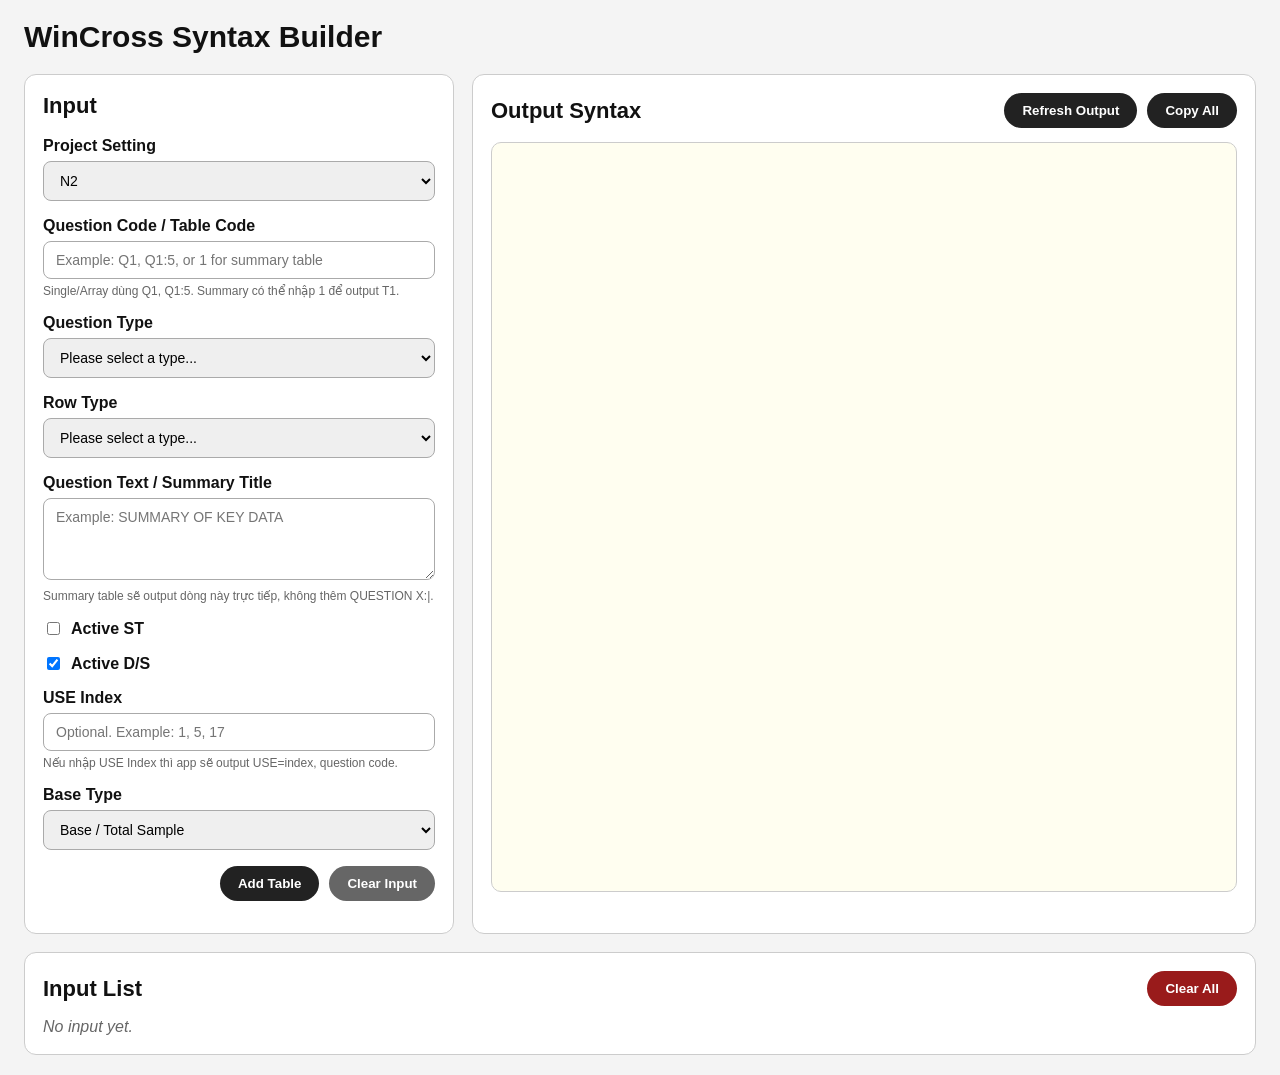
<file: Crosstab Builder/index.html>
<!DOCTYPE html>
<html lang="en">
<head>
  <meta charset="UTF-8" />
  <meta name="viewport" content="width=device-width, initial-scale=1.0" />

  <title>WinCross Syntax Builder</title>

  <link rel="stylesheet" href="assets/css/main.css" />
</head>

<body>
  <div class="app">

    <header class="header">
      <h1>WinCross Syntax Builder</h1>
    </header>

    <main class="main-layout">

      <section class="card input-card">
        <h2>Input</h2>

        <div class="form-group">
          <label for="projectType">Project Setting</label>
          <select id="projectType">
            <option value="N2" selected>N2</option>
            <option value="P2">P2</option>
            <option value="F4">F4</option>
          </select>
        </div>

        <div class="form-group">
          <label for="questionCode">Question Code / Table Code</label>
          <input id="questionCode" type="text" placeholder="Example: Q1, Q1:5, or 1 for summary table" />
          <small>Single/Array dùng Q1, Q1:5. Summary có thể nhập 1 để output T1.</small>
        </div>

        <div class="form-group">
          <label for="questionType">Question Type</label>
          <select id="questionType">
            <option value="" selected disabled>Please select a type...</option>
            <option value="single_choice">Single-choice</option>
            <option value="summary_table">Summary Table</option>
            <option value="ranking_table">Ranking Table</option>
            <option value="array">Array</option>
          </select>
        </div>

        <div id="rowTypeBox" class="form-group">
          <label for="rowType">Row Type</label>
          <select id="rowType">
            <option value="" selected disabled>Please select a type...</option>
            <option value="custom_code">CUSTOM CODE</option>
            <option value="important">TOT IMPORTANT / TOT NOT IMPORTANT</option>
            <option value="good_bad">TOT GOOD / TOT BAD</option>
            <option value="agree_disagree">TOT AGREE / TOT DISAGREE</option>
            <option value="accept_unaccept">TOT ACCEPT / TOT UNACCEPT</option>
            <option value="confident_not_confident">TOT CONFIDENT / TOT NOT CONFIDENT</option>
            <option value="yes_no">TOT YES / TOT NO</option>
            <option value="more_less_likely">TOT MORE LIKELY / TOT LESS LIKELY</option>
            <option value="convincing_not_convincing">TOT CONVINCING / TOT NOT CONVINCING</option>
            <option value="adequate_inadequate">TOT ADEQUATE / TOT INADEQUATE</option>
          </select>
        </div>

        <div class="form-group">
          <label for="questionText">Question Text / Summary Title</label>
          <textarea id="questionText" placeholder="Example: SUMMARY OF KEY DATA"></textarea>
          <small>Summary table sẽ output dòng này trực tiếp, không thêm QUESTION X:|.</small>
        </div>

        <div id="answerOptionsBox" class="form-group hidden">
          <label for="answerOptions">Answer Options</label>
          <textarea id="answerOptions" placeholder="Paste answer options here. Example:
1	DEFINITELY YES
2	PROBABLY YES
3	UNDECIDED, LEAN YES"></textarea>
          <small>Chỉ hiện khi Row Type = CUSTOM CODE.</small>
        </div>

        <div id="normalOptionsBox">
          <div class="checkbox-row">
            <input id="useST" type="checkbox" />
            <label for="useST">Active ST</label>
          </div>

          <div id="subtitleBox" class="form-group hidden">
            <label for="subtitleOnly">Subtitle Text</label>
            <textarea id="subtitleOnly" placeholder="For range Q1:5, paste one subtitle per line."></textarea>
          </div>

          <div class="checkbox-row">
            <input id="useDS" type="checkbox" checked />
            <label for="useDS">Active D/S</label>
          </div>

          <div class="form-group">
            <label for="manualUseIndex">USE Index</label>
            <input id="manualUseIndex" type="number" placeholder="Optional. Example: 1, 5, 17" />
            <small>Nếu nhập USE Index thì app sẽ output USE=index, question code.</small>
          </div>
        </div>

        <div class="form-group">
          <label for="baseType">Base Type</label>
          <select id="baseType">
            <option value="total_sample">Base / Total Sample</option>
            <option value="asked_base">Asked Base</option>
          </select>
        </div>

        <div id="askedBaseBox" class="form-group hidden">
          <label for="askedBaseText">Asked Base Text</label>
          <input id="askedBaseText" type="text" placeholder="Example: SAMPLE A,SAMPLE B" />
          <small>Nếu generate nhiều table, có thể nhập nhiều base cách nhau bằng dấu phẩy.</small>
        </div>

        <!-- Summary setup nằm trong Input section -->
        <div id="summarySetupPanel" class="summary-box hidden">
          <h3>Summary Table Setup</h3>

          <div id="summarySetupBox">
            <div class="form-group">
              <label for="summaryRawInput">CUSTOM CODE</label>
              <textarea id="summaryRawInput" class="summary-raw" placeholder="Paste client summary instruction here..."></textarea>
            </div>

            <div class="summary-control-row">
              <div class="form-group">
                <label for="summaryBlockCount">Number of Summary Blocks</label>
                <input id="summaryBlockCount" type="number" min="1" placeholder="Example: 3" />
              </div>

              <button id="buildSummarySetupBtn" type="button">Build Summary Setup</button>
            </div>

            <div class="summary-preview-actions">
              <button id="openSummaryModalBtn" type="button" class="secondary hidden">
                Open Summary Setup
              </button>
            </div>
          </div>
        </div>

        <div id="rankingSetupPanel" class="summary-box hidden">
  <h3>Ranking Table Setup</h3>

  <div class="form-group">
    <label for="rankingMetricDefinitions">Metric Definitions</label>
    <textarea id="rankingMetricDefinitions" class="summary-raw" placeholder="% Extremely Important (:1)
% Extremely/Very Important (:1-2)
% Total Important (:1-3)"></textarea>
    <small>Mỗi metric sẽ tạo ra một table riêng.</small>
  </div>

  <div class="checkbox-row">
    <input id="useSplitAB" type="checkbox" />
    <label for="useSplitAB">Add SplitAB rows</label>
  </div>

  <div id="splitABBox" class="form-group hidden">
    <label>SplitAB Setup</label>

    <div class="mini-grid">
      <input id="splitVariable" type="text" value="SplitAB" placeholder="Split variable" />
      <input id="splitACode" type="text" value="1" placeholder="A code" />
      <input id="splitBCode" type="text" value="2" placeholder="B code" />
      <input id="splitOptions" type="text" value="HR,SX" placeholder="Options" />
    </div>

    <small>Output mặc định: A^ SplitAB (1) ^HR,SX và B^ SplitAB (2) ^HR,SX.</small>
  </div>

  <div class="form-group">
    <label for="rankingItemsInput">Ranking Items</label>
    <textarea id="rankingItemsInput" class="summary-raw" placeholder="6 IMPROVING STREETS
7 INCREASING SAFETY FOR DRIVERS
8 INCREASING SAFETY FOR DRIVERS & PEDS"></textarea>
    <small>Có thể paste dạng: 7 | INCREASING SAFETY FOR DRIVERS | 1</small>
  </div>

  <div class="summary-preview-actions">
    <button id="buildRankingSplitBtn" type="button" class="secondary hidden">
      Build Split Code Setup
    </button>
  </div>
</div>

        <div class="button-row">
          <button id="addBtn">Add Table</button>
          <button id="cancelEditBtn" class="secondary hidden">Cancel Edit</button>
          <button id="clearInputBtn" class="secondary">Clear Input</button>
        </div>
      </section>

      <section class="card output-card">
        <div class="section-title">
          <h2>Output Syntax</h2>

          <div class="button-row no-margin">
            <button id="generateBtn">Refresh Output</button>
            <button id="copyBtn">Copy All</button>
          </div>
        </div>

        <pre id="output"></pre>
      </section>

      <section class="card full">
        <div class="section-title">
          <h2>Input List</h2>
          <button id="clearAllBtn" class="danger">Clear All</button>
        </div>

        <div id="inputList" class="input-list"></div>
      </section>

    </main>

  </div>

  <!-- Popup/modal để edit Summary Blocks -->
  <div id="summaryModal" class="modal-overlay hidden">
    <div class="modal-box">
      <div class="modal-header">
        <h2>Summary Block Setup</h2>
        <button id="closeSummaryModalBtn" type="button" class="modal-close">×</button>
      </div>

      <div class="modal-body">
        <div id="summaryBlockSetupContainer" class="summary-block-container"></div>
      </div>

      <div class="modal-footer">
        <button id="saveSummaryModalBtn" type="button">Save & Close</button>
      </div>
    </div>
  </div>

  <div id="rankingSplitModal" class="modal-overlay hidden">
  <div class="modal-box">
    <div class="modal-header">
      <h2>Ranking Split Code Setup</h2>
      <button id="closeRankingSplitModalBtn" type="button" class="modal-close">×</button>
    </div>

    <div class="modal-body">
      <p class="modal-help">
        Chọn suffix cuối dòng cho từng item. Blank = không thêm, 1 = ^1, 2 = ^2.
      </p>

      <div id="rankingSplitTableContainer"></div>
    </div>

    <div class="modal-footer">
      <button id="saveRankingSplitModalBtn" type="button">Save & Close</button>
    </div>
  </div>
</div>

  <script src="assets/js/main.js"></script>
</body>
</html>
</file>
<file: Crosstab Builder/assets/css/main.css>
* {
  box-sizing: border-box;
}

body {
  margin: 0;
  font-family: Arial, sans-serif;
  background: #f4f4f4;
  color: #111;
}

.app {
  max-width: 1500px;
  margin: 0 auto;
  padding: 20px 24px;
}

.header {
  margin-bottom: 20px;
}

.header h1 {
  margin: 0;
  font-size: 30px;
}

.main-layout {
  display: grid;
  grid-template-columns: 430px minmax(0, 1fr);
  gap: 18px;
  align-items: stretch;
}

.input-card,
.output-card {
  min-height: 820px;
}

.card {
  min-width: 0;
  background: #fff;
  border: 1px solid #ccc;
  border-radius: 12px;
  padding: 18px;
}

.card h2 {
  margin-top: 0;
  font-size: 22px;
}

.full {
  grid-column: 1 / -1;
}

.form-group {
  margin-bottom: 16px;
}

label {
  display: block;
  font-weight: bold;
  margin-bottom: 6px;
}

small {
  display: block;
  margin-top: 5px;
  color: #666;
  font-size: 12px;
}

input,
select,
textarea {
  width: 100%;
  border: 1px solid #aaa;
  border-radius: 8px;
  padding: 10px 12px;
  font-size: 14px;
  font-family: Arial, sans-serif;
}

textarea {
  min-height: 82px;
  resize: vertical;
}

.checkbox-row {
  display: flex;
  align-items: center;
  gap: 8px;
  margin-bottom: 16px;
}

.checkbox-row input {
  width: auto;
}

.checkbox-row label {
  margin: 0;
}

.button-row {
  display: flex;
  gap: 10px;
  justify-content: flex-end;
  flex-wrap: wrap;
  margin-top: 12px;
}

.button-row.no-margin {
  margin-top: 0;
}

button {
  border: none;
  border-radius: 999px;
  padding: 10px 18px;
  background: #222;
  color: #fff;
  font-weight: bold;
  cursor: pointer;
}

button:hover {
  opacity: 0.85;
}

button.secondary {
  background: #666;
}

button.danger {
  background: #991b1b;
}

.section-title {
  display: flex;
  align-items: center;
  justify-content: space-between;
  gap: 16px;
  margin-bottom: 12px;
}

.section-title h2 {
  margin: 0;
}

.output-card {
  height: 860px;
  overflow: hidden;
}

.output-card pre {
  width: 100%;
  min-width: 0;

  height: 750px;
  max-height: 750px;

  overflow: auto;
  white-space: pre;

  background: #fffef0;
  border: 1px solid #ccc;
  border-radius: 10px;
  padding: 14px;

  font-family: Consolas, "Courier New", monospace;
  font-size: 14px;
  line-height: 1.35;
}

.input-list {
  max-height: 430px;
  overflow: auto;
  display: grid;
  gap: 10px;
  padding-right: 4px;
}

.input-item {
  border: 1px solid #ccc;
  border-radius: 10px;
  background: #fafafa;
  padding: 12px;
  display: grid;
  grid-template-columns: 1fr auto;
  gap: 14px;
}

.input-title {
  font-weight: bold;
  margin-bottom: 4px;
}

.input-meta {
  font-size: 13px;
  color: #374151;
  line-height: 1.5;
}

.badge {
  display: inline-block;
  background: #222;
  color: white;
  border-radius: 999px;
  padding: 2px 8px;
  margin-right: 6px;
  font-size: 12px;
}

.item-actions {
  display: flex;
  flex-direction: column;
  gap: 8px;
  justify-content: center;
}

.item-actions button {
  min-width: 82px;
  padding: 9px 14px;
}

.empty {
  color: #666;
  font-style: italic;
}

.hidden {
  display: none;
}

.editing-note {
  background: #fff7ed;
  border: 1px solid #fdba74;
}

.summary-box {
  border: 1px solid #ddd;
  background: #fbfbfb;
  border-radius: 12px;
  padding: 14px;
  margin-bottom: 16px;
}

.summary-box h3 {
  margin-top: 0;
}

.summary-raw {
  min-height: 180px;
  font-family: Consolas, "Courier New", monospace;
}

.summary-control-row {
  display: grid;
  grid-template-columns: 1fr auto;
  gap: 12px;
  align-items: end;
}

.summary-block-container {
  display: grid;
  gap: 12px;
}

.summary-block-card {
  border: 1px solid #ccc;
  border-radius: 10px;
  background: #fff;
  padding: 12px;
}

.summary-block-card h4 {
  margin: 0 0 10px;
}

.summary-block-grid {
  display: grid;
  grid-template-columns: 1fr 1fr;
  gap: 12px;
}

.summary-block-grid .wide {
  grid-column: 1 / -1;
}

@media (max-width: 900px) {
  .main-layout {
    grid-template-columns: 1fr;
  }

  .section-title {
    flex-direction: column;
    align-items: flex-start;
  }

  .input-item {
    grid-template-columns: 1fr;
  }

  .item-actions {
    flex-direction: row;
    justify-content: flex-start;
  }

  .summary-control-row,
  .summary-block-grid {
    grid-template-columns: 1fr;
  }
}

.modal-overlay {
  position: fixed;
  inset: 0;
  background: rgba(0, 0, 0, 0.45);
  z-index: 9999;
  display: flex;
  align-items: center;
  justify-content: center;
  padding: 24px;
}

.modal-overlay.hidden {
  display: none;
}

.modal-box {
  width: min(1100px, 96vw);
  max-height: 90vh;
  background: #fff;
  border-radius: 16px;
  box-shadow: 0 18px 60px rgba(0, 0, 0, 0.25);
  display: flex;
  flex-direction: column;
  overflow: hidden;
}

.modal-header {
  padding: 16px 20px;
  border-bottom: 1px solid #ddd;
  display: flex;
  align-items: center;
  justify-content: space-between;
}

.modal-header h2 {
  margin: 0;
  font-size: 22px;
}

.modal-close {
  width: 38px;
  height: 38px;
  border-radius: 999px;
  padding: 0;
  font-size: 24px;
  line-height: 1;
  background: #991b1b;
}

.modal-body {
  padding: 18px 20px;
  overflow: auto;
}

.modal-footer {
  padding: 14px 20px;
  border-top: 1px solid #ddd;
  display: flex;
  justify-content: flex-end;
}

.summary-preview-actions {
  display: flex;
  justify-content: flex-end;
  margin-top: 12px;
}

.summary-block-container {
  display: grid;
  grid-template-columns: repeat(2, minmax(320px, 1fr));
  gap: 16px;
}

.summary-block-card {
  border: 1px solid #ccc;
  border-radius: 12px;
  background: #fff;
  padding: 14px;
}

.summary-block-card h4 {
  margin: 0 0 12px;
  font-size: 18px;
}

.summary-block-grid {
  display: grid;
  grid-template-columns: 1fr 1fr;
  gap: 12px;
}

.summary-block-grid .wide {
  grid-column: 1 / -1;
}

@media (max-width: 900px) {
  .summary-block-container {
    grid-template-columns: 1fr;
  }

  .modal-box {
    width: 96vw;
    max-height: 92vh;
  }
}

.mini-grid {
  display: grid;
  grid-template-columns: 1.3fr 0.7fr 0.7fr 1fr;
  gap: 8px;
}

.modal-help {
  margin-top: 0;
  color: #555;
  font-size: 14px;
}

.ranking-split-table {
  width: 100%;
  border-collapse: collapse;
  font-size: 14px;
}

.ranking-split-table th,
.ranking-split-table td {
  border: 1px solid #ddd;
  padding: 8px;
  vertical-align: middle;
}

.ranking-split-table th {
  background: #f3f4f6;
  text-align: left;
}

.ranking-split-table select {
  width: 90px;
}

@media (max-width: 900px) {
  .mini-grid {
    grid-template-columns: 1fr;
  }
}
</file>
